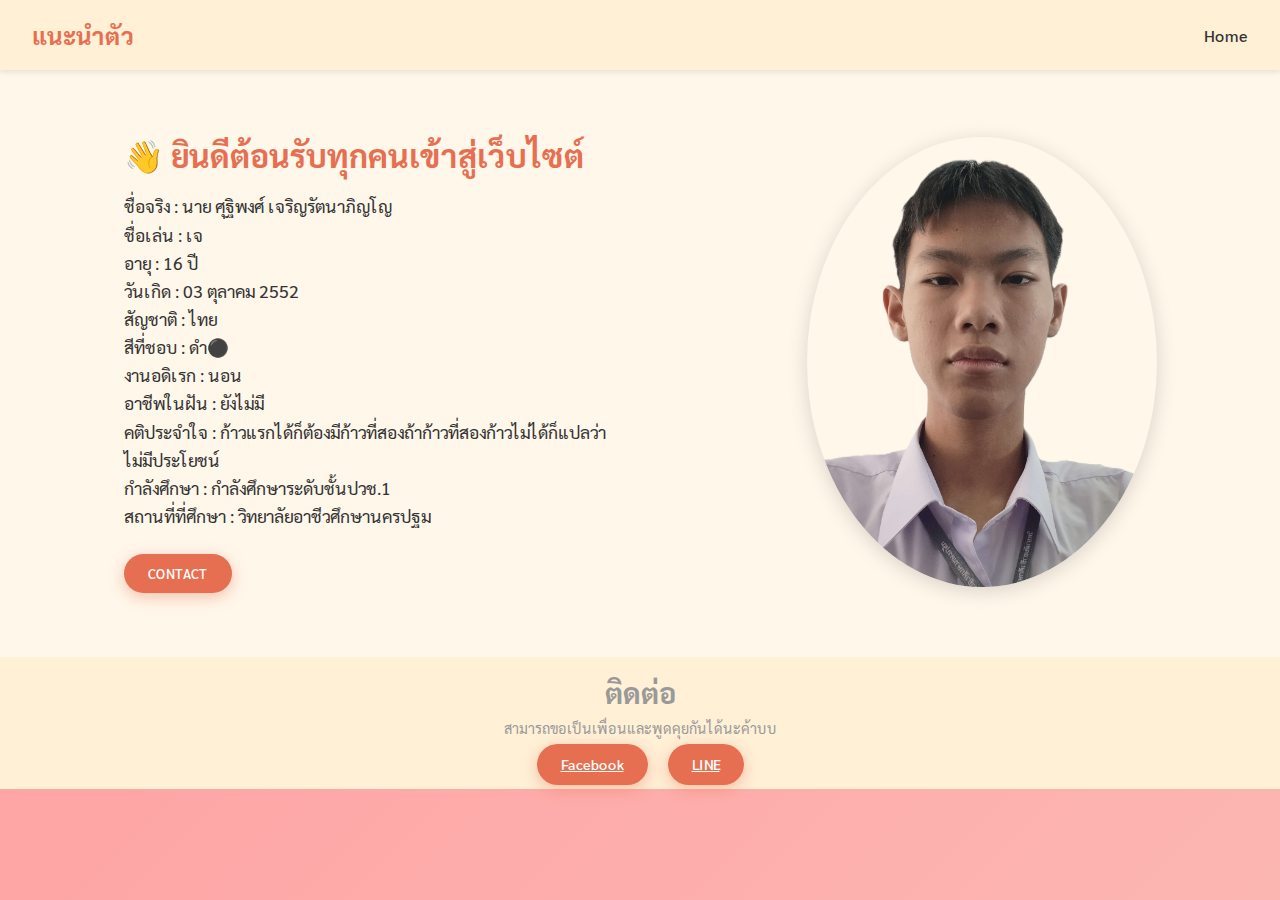
<file: index.html>
<!DOCTYPE html>
<html lang="th">

<head>
  <meta charset="UTF-8" />
  <meta name="viewport" content="width=device-width, initial-scale=1.0" />
  <title>แนะนำตัว</title>
  <link rel="preconnect" href="https://fonts.googleapis.com">
  <link rel="preconnect" href="https://fonts.gstatic.com" crossorigin>
  <link href="https://fonts.googleapis.com/css2?family=Sarabun:wght@300;500;700&display=swap" rel="stylesheet">
  <link rel="stylesheet" href="style.css">
</head>

<body>
  <div id="loadingScreen">
    <div class="spinner"></div>
  </div>

  <audio id="clickSound" src="https://www.myinstants.com/media/sounds/click.mp3"></audio>

  <header class="navbar">
    <div class="logo">แนะนำตัว</div>
    <nav>
      <a href="#home" class="nav-link">Home</a>
    </nav>
  </header>

  <main class="hero" id="home">
    <section class="intro">
      <h1>👋 ยินดีต้อนรับทุกคนเข้าสู่เว็บไซต์</h1>
      <p>
        ชื่อจริง : นาย ศุฐิพงศ์ เจริญรัตนาภิญโญ<br />
        ชื่อเล่น : เจ<br />
        อายุ : 16 ปี<br />
        วันเกิด :  03 ตุลาคม 2552<br />
        สัญชาติ : ไทย<br />
        สีที่ชอบ : ดำ⚫<br />
        งานอดิเรก : นอน<br />
        อาชีพในฝัน : ยังไม่มี<br />
        คติประจำใจ : ก้าวแรกได้ก็ต้องมีก้าวที่สองถ้าก้าวที่สองก้าวไม่ได้ก็แปลว่าไม่มีประโยชน์<br />
        กำลังศึกษา : กำลังศึกษาระดับชั้นปวช.1<br />
        สถานที่ที่ศึกษา : วิทยาลัยอาชีวศึกษานครปฐม<br />
      </p>
      <button class="btn-contact" onclick="playClickSound(); alert('อยู่ในช่วงพัฒนาครับ')">CONTACT</button>
    </section>
    <section class="profile-pic">
      <img src="IMG_20250514_105309.png" alt="Profile" />
    </section>
  </main>

  <footer>
    <div style="margin-bottom: 0.5rem;">
      <h1>ติดต่อ</h1>
    </div>
    <p>
      สามารถขอเป็นเพื่อนและพูดคุยกันได้นะค้าบบ<br /><br />
    </p>
    <div>
      <a href="https://www.facebook.com/Sutipong.jr" target="_blank" class="btn-contact" style="margin:0 0.5rem;">Facebook</a>
      <a href="https://line.me/ti/p/VLqJeczV2h" target="_blank" class="btn-contact" style="margin:0 0.5rem;">LINE</a>
    </div>
  </footer>

  <script src="script.js"></script>
</body>

</html>
</file>
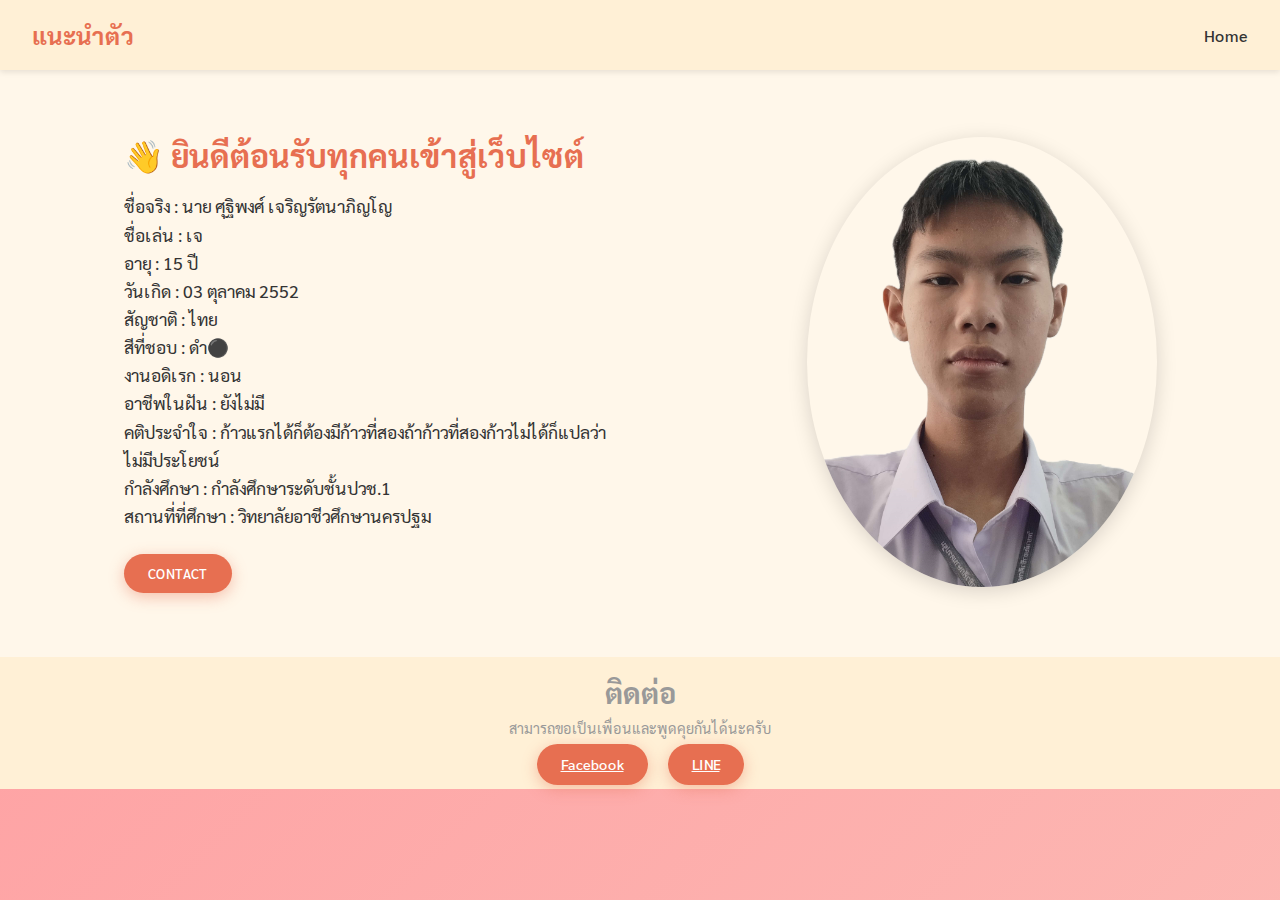
<file: html.html>
<!DOCTYPE html>
<html lang="th">

<head>
  <meta charset="UTF-8" />
  <meta name="viewport" content="width=device-width, initial-scale=1.0" />
  <title>แนะนำตัว</title>
  <link rel="preconnect" href="https://fonts.googleapis.com">
  <link rel="preconnect" href="https://fonts.gstatic.com" crossorigin>
  <link href="https://fonts.googleapis.com/css2?family=Sarabun:wght@300;500;700&display=swap" rel="stylesheet">
  <style>
    * {
      box-sizing: border-box;
      margin: 0;
      padding: 0;
      font-family: 'Sarabun', sans-serif;
    }

    html {
      scroll-behavior: smooth;
    }

    body {
      background: linear-gradient(135deg, #ff9a9e, #fad0c4, #fbc2eb);
      background-size: 400% 400%;
      animation: gradientBG 10s ease infinite;
      color: #333;
      font-family: 'Sarabun', sans-serif;
    }

    /* อนิเมชั่นพื้นหลัง */
    @keyframes gradientBG {
      0% {
        background-position: 0% 50%;
      }

      50% {
        background-position: 100% 50%;
      }

      100% {
        background-position: 0% 50%;
      }
    }

    .navbar {
      display: flex;
      justify-content: space-between;
      align-items: center;
      padding: 1.2rem 2rem;
      background-color: #fff0d6;
      box-shadow: 0 2px 6px rgba(0, 0, 0, 0.1);
      position: sticky;
      top: 0;
      z-index: 1000;
      animation: slideDown 1s ease-out;
    }

    .logo {
      font-weight: 700;
      font-size: 1.5rem;
      color: #e76f51;
    }

    nav a {
      margin-left: 1.5rem;
      text-decoration: none;
      color: #333;
      font-weight: 500;
      transition: color 0.3s;
    }

    nav a:hover,
    nav a.active {
      color: #e76f51;
    }

    .hero {
      display: flex;
      flex-wrap: wrap;
      justify-content: space-around;
      align-items: center;
      padding: 4rem 2rem;
      background-color: #fff7ea;
    }

    .intro {
      max-width: 500px;
    }

    .intro h1 {
      font-size: 2rem;
      color: #e76f51;
      margin-bottom: 1rem;
    }

    .intro p {
      font-size: 1.1rem;
      line-height: 1.6;
      margin-bottom: 1.5rem;
    }

    .btn-contact {
      padding: 0.7rem 1.5rem;
      background-color: #e76f51;
      color: #fff;
      border: none;
      border-radius: 2rem;
      font-weight: 500;
      cursor: pointer;
      transition: background-color 0.3s, transform 0.2s, box-shadow 0.3s;
      box-shadow: 0 4px 15px rgba(231, 111, 81, 0.4);
    }

    .btn-contact:hover {
      background-color: #d65c3d;
      transform: scale(1.1);
      box-shadow: 0 6px 20px rgba(231, 111, 81, 0.6);
    }

    .profile-pic img {
      width: 350px;
      height: 450px;
      object-fit: cover;
      border-radius: 50%;
      box-shadow: 0 4px 20px rgba(0, 0, 0, 0.15);
      transition: transform 0.5s ease, box-shadow 0.5s ease;
    }

    .profile-pic img:hover {
      transform: rotate(10deg) scale(1.1);
      box-shadow: 0 8px 30px rgba(0, 0, 0, 0.3);
    }

    .activities {
      padding: 3rem 2rem;
      background-color: #fcefdc;
      text-align: center;
    }

    .activities h2 {
      font-size: 1.8rem;
      color: #f4a261;
      margin-bottom: 1rem;
    }

    .portfolio {
      padding: 3rem 2rem;
      background-color: #fff7ea;
    }

    .portfolio h2 {
      text-align: center;
      color: #e76f51;
      margin-bottom: 2rem;
    }

    .card-grid {
      display: grid;
      grid-template-columns: repeat(auto-fit, minmax(250px, 1fr));
      gap: 1.5rem;
    }

    .card {
      background-color: #fff;
      border-radius: 1rem;
      padding: 1.5rem;
      box-shadow: 0 4px 12px rgba(0, 0, 0, 0.1);
      transition: transform 0.3s, box-shadow 0.3s;
    }

    .card:hover {
      transform: translateY(-5px);
      box-shadow: 0 6px 18px rgba(0, 0, 0, 0.15);
    }

    footer {
      text-align: center;
      padding: 1rem;
      background-color: #fff0d6;
      font-size: 0.9rem;
      color: #999;
    }

    @keyframes fadeIn {
      from {
        opacity: 0;
        transform: translateY(20px);
      }

      to {
        opacity: 1;
        transform: translateY(0);
      }
    }

    @keyframes slideDown {
      from {
        transform: translateY(-100%);
        opacity: 0;
      }

      to {
        transform: translateY(0);
        opacity: 1;
      }
    }

    #loadingScreen {
      position: fixed;
      top: 0;
      left: 0;
      width: 100%;
      height: 100%;
      background: linear-gradient(135deg, #ff9a9e, #fad0c4, #fbc2eb);
      display: flex;
      justify-content: center;
      align-items: center;
      z-index: 2000;
      animation: gradientBG 10s ease infinite;
    }

    #loadingScreen .spinner {
      width: 50px;
      height: 50px;
      border: 5px solid #fff;
      border-top: 5px solid #e76f51;
      border-radius: 50%;
      animation: spin 1s linear infinite;
    }

    @keyframes spin {
      0% {
        transform: rotate(0deg);
      }

      100% {
        transform: rotate(360deg);
      }
    }

    @media (max-width: 768px) {
      .hero {
        flex-direction: column;
        text-align: center;
      }

      .profile-pic {
        margin-top: 2rem;
      }
    }
  </style>
</head>

<body>
  <div id="loadingScreen">
    <div class="spinner"></div>
  </div>

  <audio id="clickSound" src="https://www.myinstants.com/media/sounds/click.mp3"></audio>

  <header class="navbar">
    <div class="logo">แนะนำตัว</div>
    <nav>
      <a href="#home" class="nav-link">Home</a>
    </nav>
  </header>

  <main class="hero" id="home">
    <section class="intro">
      <h1>👋 ยินดีต้อนรับทุกคนเข้าสู่เว็บไซต์</h1>
      <p>
        ชื่อจริง : นาย ศุฐิพงศ์ เจริญรัตนาภิญโญ<br />
        ชื่อเล่น : เจ<br />
        อายุ : 15 ปี<br />
        วันเกิด :  03 ตุลาคม 2552<br />
        สัญชาติ : ไทย<br />
        สีที่ชอบ : ดำ⚫<br />
        งานอดิเรก : นอน<br />
        อาชีพในฝัน : ยังไม่มี<br />
        คติประจำใจ : ก้าวแรกได้ก็ต้องมีก้าวที่สองถ้าก้าวที่สองก้าวไม่ได้ก็แปลว่าไม่มีประโยชน์<br />
        กำลังศึกษา : กำลังศึกษาระดับชั้นปวช.1<br />
        สถานที่ที่ศึกษา : วิทยาลัยอาชีวศึกษานครปฐม<br />
      </p>
      <button class="btn-contact" onclick="playClickSound(); alert('อยู่ในช่วงพัฒนาครับ')">CONTACT</button>
    </section>
    <section class="profile-pic">
      <img src="IMG_20250514_105309.png" alt="Profile" />
    </section>
  </main>

  <footer>
    <div style="margin-bottom: 0.5rem;">
        <h1>ติดต่อ</h1>
    </div>
    <p>
    สามารถขอเป็นเพื่อนและพูดคุยกันได้นะครับ<br />
    <br />
    </p>
    <div>
      <a href="https://www.facebook.com/Sutipong.jr" target="_blank" class="btn-contact" style="margin:0 0.5rem;">Facebook</a>
      <a href="https://line.me/ti/p/VLqJeczV2h" target="_blank" class="btn-contact" style="margin:0 0.5rem;">LINE</a>
    </div>
  </footer>

  <script>
    window.addEventListener("load", () => {
      const loadingScreen = document.getElementById("loadingScreen");
      loadingScreen.style.display = "none";
    });

    function playClickSound() {
      const sound = document.getElementById("clickSound");
      sound.currentTime = 0;
      sound.play();
    }

    document.querySelectorAll(".nav-link").forEach((link) => {
      link.addEventListener("click", playClickSound);
    });

    const sections = document.querySelectorAll("section, main");
    const navLinks = document.querySelectorAll(".nav-link");

    window.addEventListener("scroll", () => {
      let current = "";

      sections.forEach((section) => {
        const sectionTop = section.offsetTop - 60;
        if (pageYOffset >= sectionTop) {
          current = section.getAttribute("id");
        }
      });

      navLinks.forEach((link) => {
        link.classList.remove("active");
        if (link.getAttribute("href") === `#${current}`) {
          link.classList.add("active");
        }
      });
    });
  </script>
</body>

</html>
</file>
<file: style.css>
* {
  box-sizing: border-box;
  margin: 0;
  padding: 0;
  font-family: 'Sarabun', sans-serif;
}

html {
  scroll-behavior: smooth;
}

body {
  background: linear-gradient(135deg, #ff9a9e, #fad0c4, #fbc2eb);
  background-size: 400% 400%;
  animation: gradientBG 10s ease infinite;
  color: #333;
  font-family: 'Sarabun', sans-serif;
}

@keyframes gradientBG {
  0% {
    background-position: 0% 50%;
  }

  50% {
    background-position: 100% 50%;
  }

  100% {
    background-position: 0% 50%;
  }
}

.navbar {
  display: flex;
  justify-content: space-between;
  align-items: center;
  padding: 1.2rem 2rem;
  background-color: #fff0d6;
  box-shadow: 0 2px 6px rgba(0, 0, 0, 0.1);
  position: sticky;
  top: 0;
  z-index: 1000;
  animation: slideDown 1s ease-out;
}

.logo {
  font-weight: 700;
  font-size: 1.5rem;
  color: #e76f51;
}

nav a {
  margin-left: 1.5rem;
  text-decoration: none;
  color: #333;
  font-weight: 500;
  transition: color 0.3s;
}

nav a:hover,
nav a.active {
  color: #e76f51;
}

.hero {
  display: flex;
  flex-wrap: wrap;
  justify-content: space-around;
  align-items: center;
  padding: 4rem 2rem;
  background-color: #fff7ea;
}

.intro {
  max-width: 500px;
}

.intro h1 {
  font-size: 2rem;
  color: #e76f51;
  margin-bottom: 1rem;
}

.intro p {
  font-size: 1.1rem;
  line-height: 1.6;
  margin-bottom: 1.5rem;
}

.btn-contact {
  padding: 0.7rem 1.5rem;
  background-color: #e76f51;
  color: #fff;
  border: none;
  border-radius: 2rem;
  font-weight: 500;
  cursor: pointer;
  transition: background-color 0.3s, transform 0.2s, box-shadow 0.3s;
  box-shadow: 0 4px 15px rgba(231, 111, 81, 0.4);
}

.btn-contact:hover {
  background-color: #d65c3d;
  transform: scale(1.1);
  box-shadow: 0 6px 20px rgba(231, 111, 81, 0.6);
}

.profile-pic img {
  width: 350px;
  height: 450px;
  object-fit: cover;
  border-radius: 50%;
  box-shadow: 0 4px 20px rgba(0, 0, 0, 0.15);
  transition: transform 0.5s ease, box-shadow 0.5s ease;
}

.profile-pic img:hover {
  transform: rotate(10deg) scale(1.1);
  box-shadow: 0 8px 30px rgba(0, 0, 0, 0.3);
}

.activities {
  padding: 3rem 2rem;
  background-color: #fcefdc;
  text-align: center;
}

.activities h2 {
  font-size: 1.8rem;
  color: #f4a261;
  margin-bottom: 1rem;
}

.portfolio {
  padding: 3rem 2rem;
  background-color: #fff7ea;
}

.portfolio h2 {
  text-align: center;
  color: #e76f51;
  margin-bottom: 2rem;
}

.card-grid {
  display: grid;
  grid-template-columns: repeat(auto-fit, minmax(250px, 1fr));
  gap: 1.5rem;
}

.card {
  background-color: #fff;
  border-radius: 1rem;
  padding: 1.5rem;
  box-shadow: 0 4px 12px rgba(0, 0, 0, 0.1);
  transition: transform 0.3s, box-shadow 0.3s;
}

.card:hover {
  transform: translateY(-5px);
  box-shadow: 0 6px 18px rgba(0, 0, 0, 0.15);
}

footer {
  text-align: center;
  padding: 1rem;
  background-color: #fff0d6;
  font-size: 0.9rem;
  color: #999;
}

@keyframes fadeIn {
  from {
    opacity: 0;
    transform: translateY(20px);
  }

  to {
    opacity: 1;
    transform: translateY(0);
  }
}

@keyframes slideDown {
  from {
    transform: translateY(-100%);
    opacity: 0;
  }

  to {
    transform: translateY(0);
    opacity: 1;
  }
}

#loadingScreen {
  position: fixed;
  top: 0;
  left: 0;
  width: 100%;
  height: 100%;
  background: linear-gradient(135deg, #ff9a9e, #fad0c4, #fbc2eb);
  display: flex;
  justify-content: center;
  align-items: center;
  z-index: 2000;
  animation: gradientBG 10s ease infinite;
}

#loadingScreen .spinner {
  width: 50px;
  height: 50px;
  border: 5px solid #fff;
  border-top: 5px solid #e76f51;
  border-radius: 50%;
  animation: spin 1s linear infinite;
}

@keyframes spin {
  0% {
    transform: rotate(0deg);
  }

  100% {
    transform: rotate(360deg);
  }
}

@media (max-width: 768px) {
  .hero {
    flex-direction: column;
    text-align: center;
  }

  .profile-pic {
    margin-top: 2rem;
  }
}
</file>
